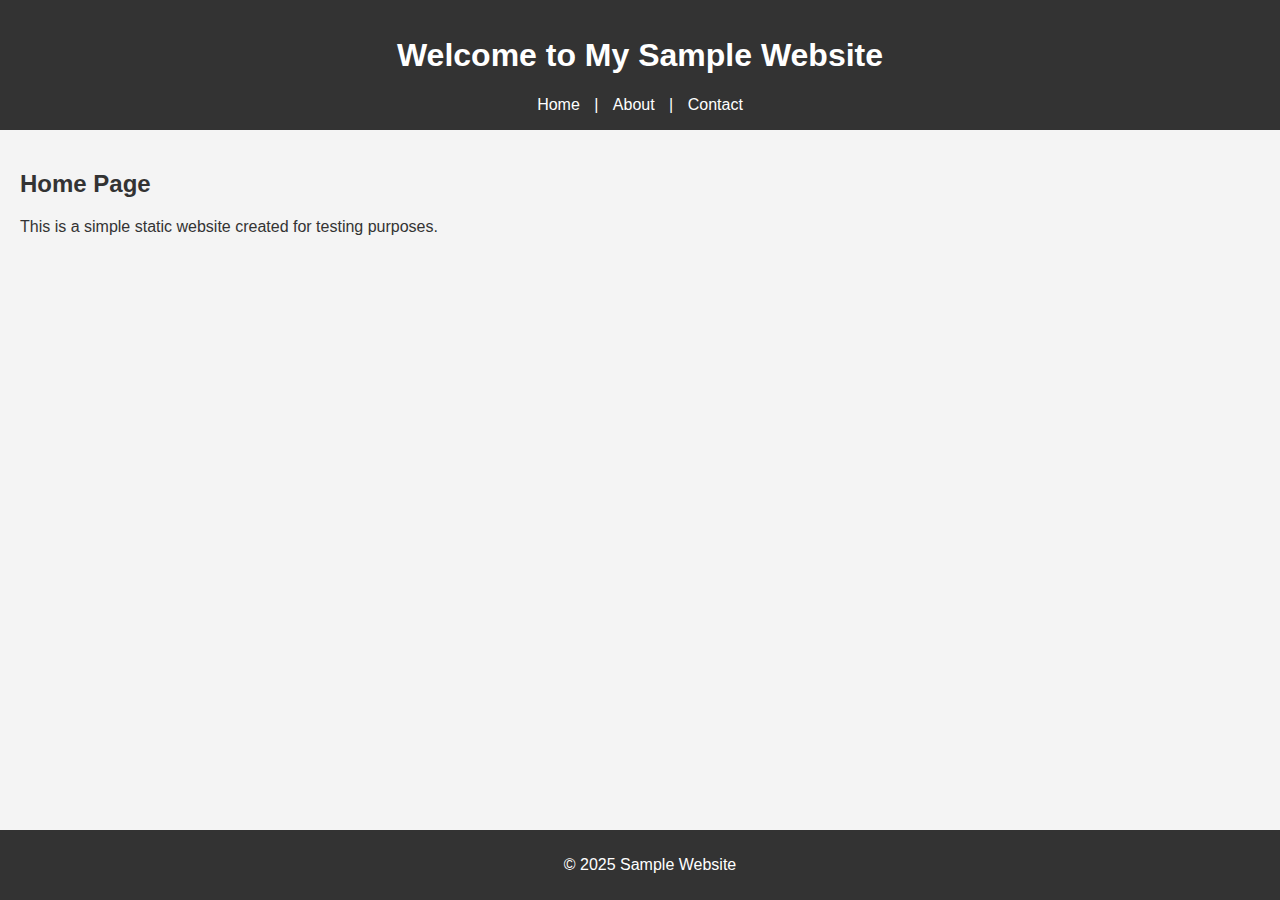
<file: index.html>
<!DOCTYPE html>
<html lang="en">
<head>
    <meta charset="UTF-8">
    <meta name="viewport" content="width=device-width, initial-scale=1.0">
    <title>Sample Website</title>
    <link rel="stylesheet" href="style.css">
</head>
<body>
    <header>
        <h1>Welcome to My Sample Website</h1>
        <nav>
            <a href="index.html">Home</a> |
            <a href="about.html">About</a> |
            <a href="contact.html">Contact</a>
        </nav>
    </header>
    <main>
        <h2>Home Page</h2>
        <p>This is a simple static website created for testing purposes.</p>
    </main>
    <footer>
        <p>&copy; 2025 Sample Website</p>
    </footer>
</body>
</html>
</file>
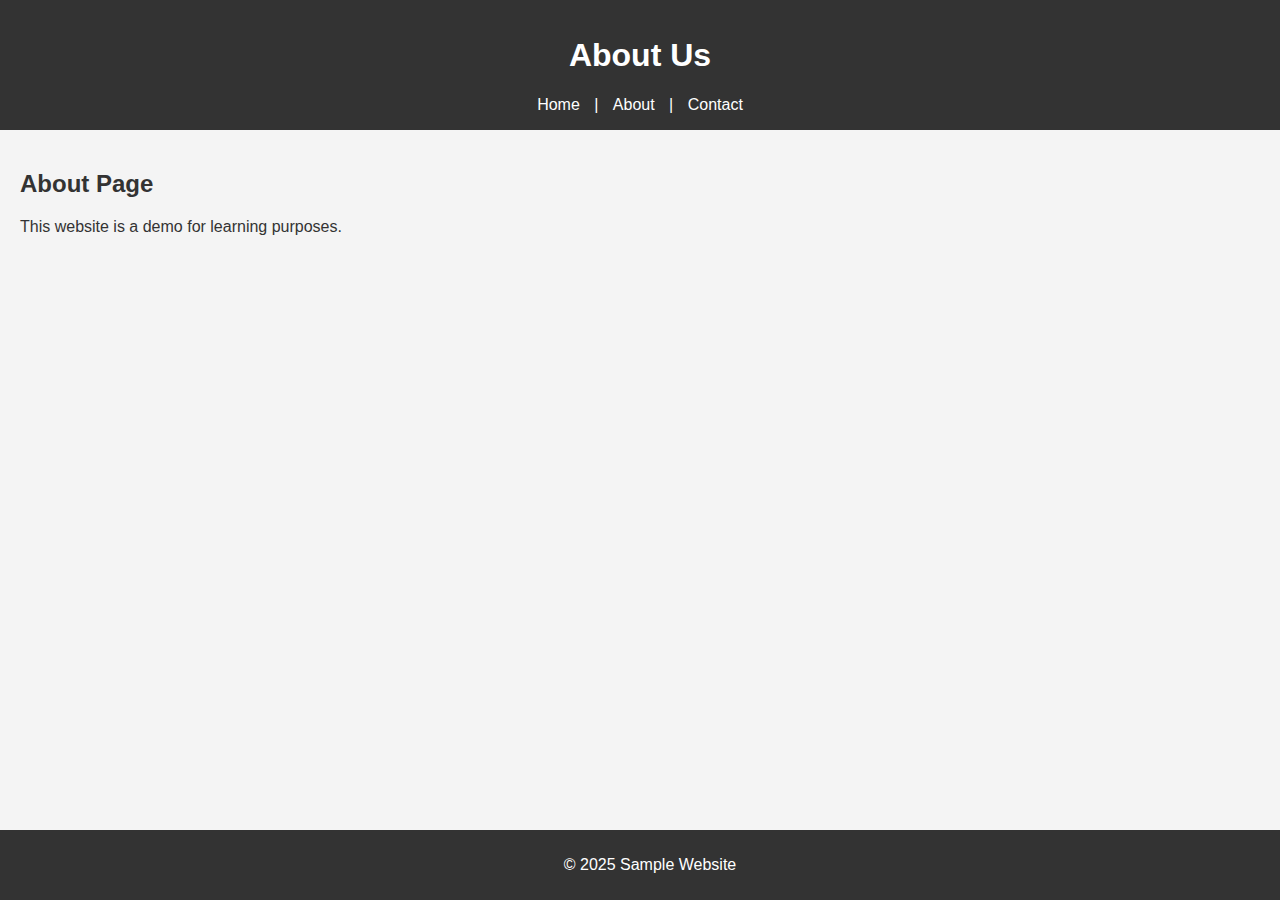
<file: about.html>
<!DOCTYPE html>
<html lang="en">
<head>
    <meta charset="UTF-8">
    <meta name="viewport" content="width=device-width, initial-scale=1.0">
    <title>About - Sample Website</title>
    <link rel="stylesheet" href="style.css">
</head>
<body>
    <header>
        <h1>About Us</h1>
        <nav>
            <a href="index.html">Home</a> |
            <a href="about.html">About</a> |
            <a href="contact.html">Contact</a>
        </nav>
    </header>
    <main>
        <h2>About Page</h2>
        <p>This website is a demo for learning purposes.</p>
    </main>
    <footer>
        <p>&copy; 2025 Sample Website</p>
    </footer>
</body>
</html>
</file>
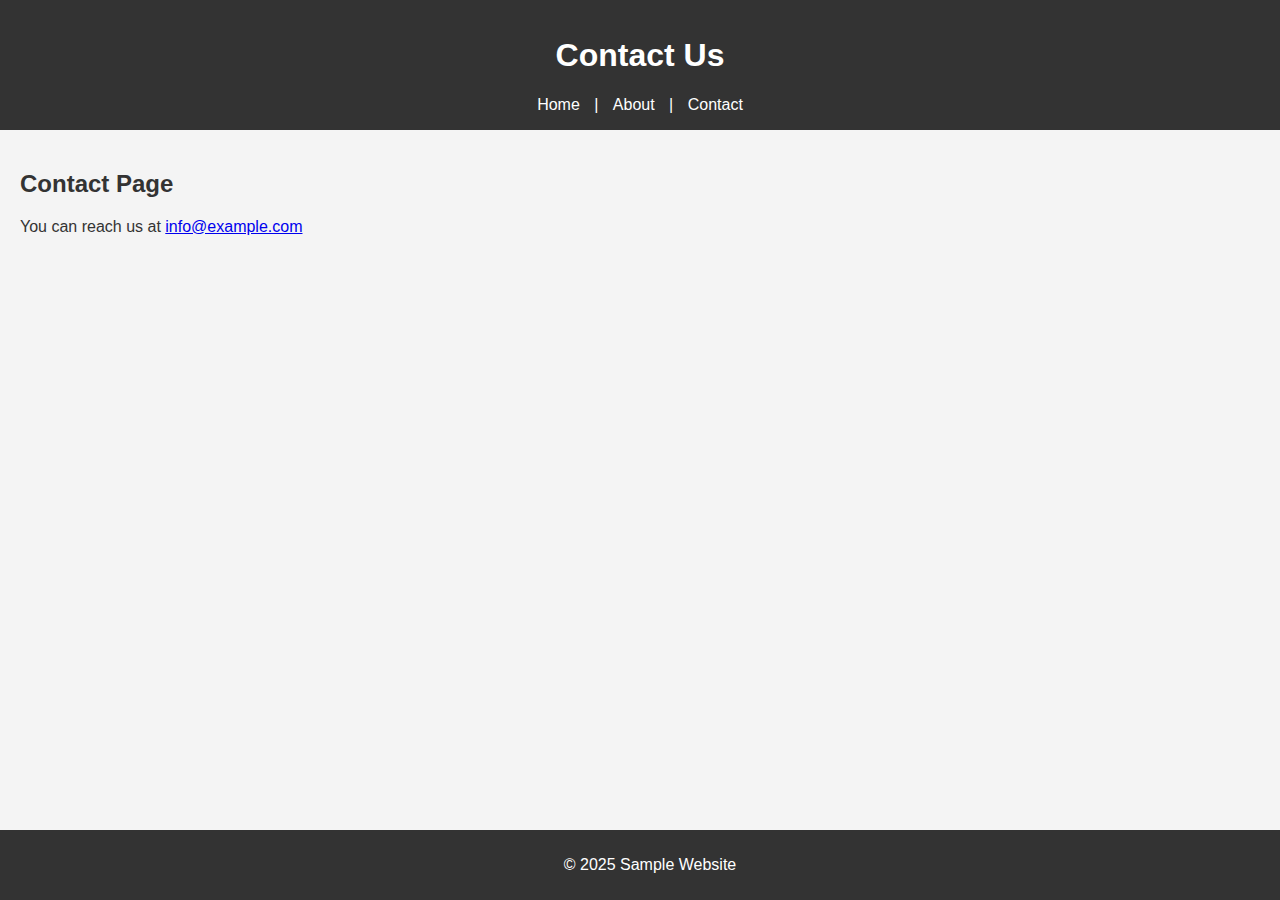
<file: contact.html>
<!DOCTYPE html>
<html lang="en">
<head>
    <meta charset="UTF-8">
    <meta name="viewport" content="width=device-width, initial-scale=1.0">
    <title>Contact - Sample Website</title>
    <link rel="stylesheet" href="style.css">
</head>
<body>
    <header>
        <h1>Contact Us</h1>
        <nav>
            <a href="index.html">Home</a> |
            <a href="about.html">About</a> |
            <a href="contact.html">Contact</a>
        </nav>
    </header>
    <main>
        <h2>Contact Page</h2>
        <p>You can reach us at <a href="mailto:info@example.com">info@example.com</a></p>
    </main>
    <footer>
        <p>&copy; 2025 Sample Website</p>
    </footer>
</body>
</html>
</file>
<file: style.css>
body {
    font-family: Arial, sans-serif;
    margin: 0;
    padding: 0;
    background: #f4f4f4;
    color: #333;
}

header {
    background: #333;
    color: #fff;
    padding: 1rem;
    text-align: center;
}

nav a {
    color: #fff;
    margin: 0 10px;
    text-decoration: none;
}

main {
    padding: 20px;
}

footer {
    background: #333;
    color: #fff;
    text-align: center;
    padding: 10px;
    position: fixed;
    bottom: 0;
    width: 100%;
}
</file>
